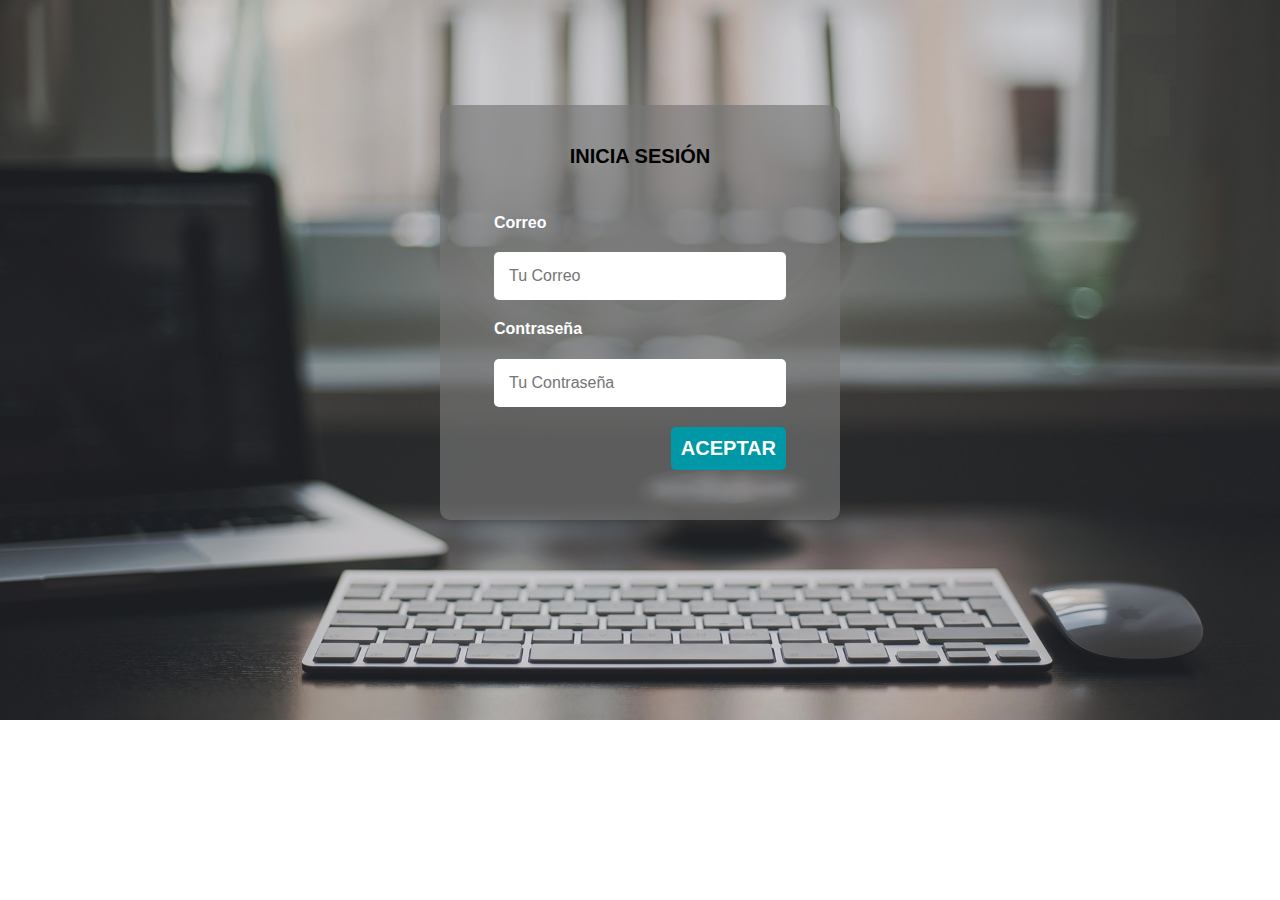
<file: login.html>
<!DOCTYPE html>
<html lang="en">
    <!-- 19110315 Karla Jacqueline Melchor Alvarado
    ---- 18112014 Alejandro Valverde Benavides -->
<head>
    <meta charset="UTF-8">
    <meta http-equiv="X-UA-Compatible" content="IE=edge">
    <meta name="viewport" content="width=device-width, initial-scale=1.0">
    <link rel="preload" href="CSS/normalize.css">
    <link rel="stylesheet" href="CSS/normalize.css">
    <link rel="preload" href="CSS/estilos.css">
    <link rel="stylesheet" href="CSS/estilos.css">

    <link rel="icon" href="recursos/logo-tec.png">
    <title>Psicología</title>
</head>
<body class="body__login">
    <main>
        <form class="formulario">
            <fieldset>
                <legend>Inicia Sesión</legend>
                <div class="contenedor-campos">
                    <div class="campo">
                        <label>Correo</label>
                        <input class="input-text" type="email" placeholder="Tu Correo">
                    </div>

                    <div class="campo">
                        <label>Contraseña</label>
                        <input class="input-text" type="text" placeholder="Tu Contraseña">
                    </div>
                </div>
                <div class="alinear-derecha flex">
                    <input class="boton w-sm-100" type="submit" value="Aceptar"></input>
                </div>
            </fieldset>
        </form>
    </main>
</body>
</html>
</file>
<file: CSS/estilos.css>
/*PROPIEDADES PERSONALIZADAS*/
:root{
    --blanco: #FFFFFF;
    --negro: #000000;
    --rojoOscuro: #752727;
    --rojoClaro: #c95151;
    --gris: #757575;
    --azul: #0097A7;
    --grisTransparentado: #757575a9;
}

html{
    font-size: 62.5%;
    box-sizing: border-box;
    scroll-snap-type: y mandatory;
}

*, *:before, *:after{
    box-sizing: inherit;
}

body{
    font-size: 1.6rem; /*1rem = 10px*/
    font-family: 'Krub', sans-serif;
    height: 100%;
}

/*ENCABEZADOS*/
h1{
    font-size: 2.5rem;
    color: var(--blanco);
}

h1 span{
    font-size: 2rem;
}

h2{
    font-size: 2.8rem;
}

h3{
    font-size: 1.8rem;
}

h1, h2, h3{
    text-align: center;
}


/*.encabezado{
    display: grid;
    grid-template-columns: repeat(3, 1fr);
    background-color: var(--rojoClaro);
    gap: 2rem;
}


/*MENÚ DE NAVEGACIÓN*/
.nav-bg{
    background-color: var(--rojoClaro);
    display: grid;
    grid-template-columns: repeat(3, 1fr);
}
.contenedor{
    max-width: 120rem;
    margin: 0 auto;
}



.navegacion-principal{
    grid-column: 2 / 4;
    display: flex;
    flex-direction: column;
}

@media (min-width: 768px) { 
    .navegacion-principal{
        flex-direction: row;
        justify-content: flex-end; /*Alinear horizontalmente*/
        gap: 2rem;
    }
}

.navegacion-principal a{
    display: block;
    text-align: center;
    margin: 3rem 0;
    padding: 1rem;
    color: var(--blanco);
    text-decoration: none;
    font-size: 2rem;
    font-weight: bold;
}

.navegacion-principal a:hover{
    background-color: var(--blanco);
    color: var(--negro);
}

.imagen__logo{
    width: 100%;
}

.tituloPagina{
    display: flex;
    flex-direction: row;
}

@media (min-width: 768px) { 
    .imagen__logo{
        width: 50%;
    }
}


/*Pie de Página*/
.footer{
    text-align: center;
}

/*****SECCIÓN DEL LOGIN*****/
.body__login{
    background-image: url("../Recursos/fondo_login.jpg");
    background-repeat: no-repeat;
    background-size: cover;
}

.formulario{
    background-color: var(--grisTransparentado);
    width: min( 40rem, 100% );
    margin: 10.5rem auto;
    padding: 4rem;
    border-radius: 1rem;
}

@media (max-width: 768px) { 
    .formulario{
        margin: 3rem auto;
    }
}

.formulario fieldset{
    border: none;
}

.formulario legend{
    text-align: center;
    font-size: 2rem;
    text-transform: uppercase;
    font-weight: 700;
    margin-bottom: 2rem;
    color: var(--primario);
}



.campo{
    margin-bottom: 1rem;
}

.campo label{
    color: var(--blanco);
    font-weight: bold;
    margin: 2rem auto;
    display: block;
}

.campo textarea{
    height: 20rem;
}

.input-text{
    width: 100%;
    border: none;
    padding: 1.5rem;
    border-radius: .5rem;
}

.w-sm-100{
    width: 100%;
}

@media (min-width: 768px) { 
    .w-sm-100{
        width: auto;
    }
}

.boton:hover{
    cursor: pointer;
}

.boton{
    background-color: var(--azul);
    color: var(--blanco);
    padding: 1rem 1rem;
    margin-top: 1rem;
    font-size: 2rem;
    text-decoration: none;
    text-transform: uppercase;
    font-weight: bold;
    border-radius: .5rem;
    width: 90%;
    text-align: center;
    border: none;
}

@media (max-width: 768px) { 
    .boton{
        width: 50%;
    }
}

@media (min-width: 768px) { 
    .boton{
        width: auto;
    }
}

.alinear-derecha{
    justify-content: flex-end;
}

.flex{
    display: flex;
}
</file>
